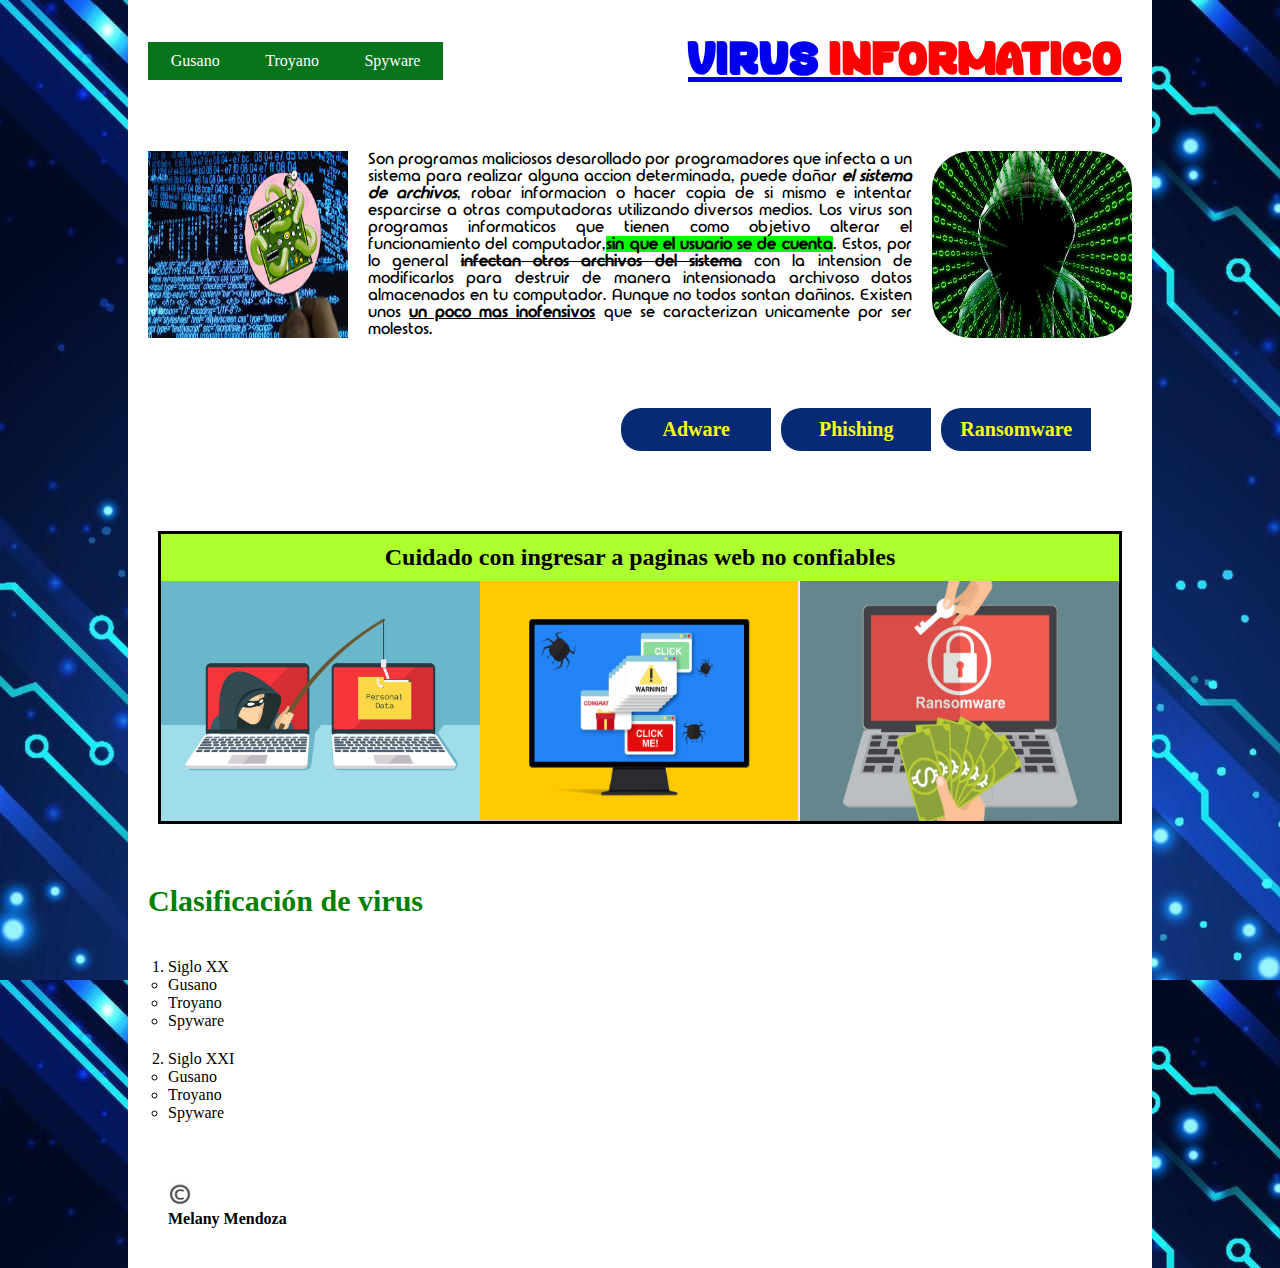
<file: index.html>
<!DOCTYPE html>
<html lang="en">
<head>
    <meta charset="UTF-8">
    <meta name="viewport" content="width=device-width, initial-scale=1.0">
    <title>EParcial Melany Mendoza</title>
    <link rel="stylesheet" href="style.css">
</head>
<body>
    <main>
        <header>
		<section id="menu1">
                <a href="https://www.pandasecurity.com/es/security-info/worm/" target="_blank">Gusano</a>
                <a href="https://www.eset.com/es/caracteristicas/malware-troyano/" target="_blank">Troyano</a>
                <a href="https://es.malwarebytes.com/spyware/" target="_blank">Spyware</a>
            </section>
            <section>
                    <h1>
                        <a href="EParcial/pagina2/index.html">VIRUS <span id="titulo2">INFORMATICO</span></a>
                    </h1>
            </section>
        </header>

        <article id="padre">
            <div class="hijo">
                <img src="EParcial/imagenes/virus1.jpg" alt="" id="imagen1">
                <p>Son programas maliciosos desarollado por programadores que infecta a un sistema para realizar alguna accion determinada, puede dañar <span id="cursiva">el sistema de archivos</span>, robar informacion o hacer copia de si mismo e intentar esparcirse a otras computadoras utilizando diversos medios. Los virus son programas informaticos que tienen como objetivo alterar el funcionamiento del computador,<span id="resaltado">sin que el usuario se de cuenta</span>. Estos, por lo general <span id="tachado">infectan otros archivos del sistema</span> con la intension de modificarlos para destruir de manera intensionada archivoso datos almacenados en tu computador. Aunque no todos sontan dañinos. Existen unos <span id="subrayado">un poco mas inofensivos</span> que se caracterizan unicamente por ser molestos.</p>
                <img src="EParcial/imagenes/virus2.jpg" alt="" id="imagen2">
            </div>
        </article>

        <nav>
            <section id="menu2">
                <ul>                
                    <li><a href="https://www.avast.com/es-es/c-adware" target="_blank">Adware</a></li>
                    <li><a href="">Phishing</a></li>
                    <li><a href="">Ransomware</a></li>
                </ul>
            </section>
        </nav>

        <div id="menu3">
            <h2>Cuidado con ingresar a paginas web no confiables</h2>
            <figure>
                <img src="EParcial/imagenes/virus3.jpg" alt="Adware" class="imagen3">
                <img src="EParcial/imagenes/virus4.png" alt="Phishing" class="imagen3">
                <img src="EParcial/imagenes/virus5.jpg" alt="Ransonware" class="imagen3">
            </figure>
        </div>

        <section>
            <h3 id="ultimo_titulo">Clasificación de virus</h3>
            <ol>
                <li>Siglo XX
                    <ul>
                        <li>Gusano</li>
                        <li>Troyano</li>
                        <li>Spyware</li>
                     </ul>
                </li>   
                <li id="punto2">Siglo XXI
                    <ul>
                        <li>Gusano</li>
                       <li>Troyano</li>
                       <li>Spyware</li>
                   </ul>
                </li>      
            </ol>
			<div class="footer">
			<img src="EParcial/imagenes/simbolo copyrigth.jpg" alt="ccccc" id="simbolo">
            <h4>Melany Mendoza</h4>
			</div>
        </section><p>
		<article id="padre">
		<nav>
		<section>
       
        </div>
    </main>
</body>
</html>
</file>
<file: style.css>
*{
    margin: 0;
    padding: 0;
    box-sizing: border-box;
}

main{
    width: 80%;
    background-color:white;
    margin: auto;
    display: flex;
    flex-direction: row;
    flex-wrap: wrap;
}

header{
    width: 100%;
    padding: 20px;
    display: flex;
    flex-direction: row;
    flex-wrap: wrap;
    justify-content: space-between;
    align-items: center;
}

img{
    width: 200px;
}

#padre{
    margin: auto;
    padding: 20px;
    display: flex;
    flex-direction: column;
    align-items: center;
    margin-top: 10px;
    text-align: justify;
}

.hijo{
    display: flex;
}

#imagen1{
    margin-right: 20px;
}

#imagen2{
    margin-left: 20px;
    border-radius: 20%;
}


body{
    background-image: url(EParcial/imagenes/fondo.jpg);
}

span{
    font-weight: bold;
}

#cursiva{
    font-style: italic;
}

#resaltado{
    background-color: rgb(12, 249, 12);
}

#subrayado{
    text-decoration: underline;
}

#tachado{
    text-decoration: line-through;
}

h1{
    margin-bottom: 25px;
    text-align: right;
    font-family: cute;
    margin: 10px;
    color: blue;
    font-size: 50px;
}

#titulo2{
    color: red;
}

.hijo p{
    font-family: Astonpoliz;
}

#menu1 {
    width: 30%;
    display: flex;
    flex-direction:row;
    flex-wrap: wrap;
    align-items: center;
}

#menu1 a{
    text-decoration: none;
    background-color: rgb(6, 116, 26);
    color: white;
    text-align: center;
    padding: 10px;
    flex-grow: 1;
    flex-shrink: 1;
}

#menu1 a:hover{
    background-color: rgb(229, 229, 38);
}

#menu2{
	width: 5%;
    margin: 20px;
    display: flex;
    flex-direction:row;
    flex-wrap: wrap;
    justify-content: space-between;
	float: right;

}

#menu2 li{
    list-style-type: none;
}

#menu2 ul{
    display: flex;
    justify-content: right;
	float: right;
    margin: 0 15px 0 0
}

#menu2 a{
    text-decoration: none;
    background-color: rgb(6, 43, 116);
    color: rgb(251, 254, 17);
    font-weight: bold;
    text-align: center;
    padding: 10px;
    font-size: 20px;
    margin: 30px 5px;
    display: block;
    border-bottom-left-radius: 20px;
    border-top-left-radius: 20px;
    width: 150px;
}

#menu2 a:hover{
    background-color: beige;
    color: black;
}

figure{
    display: flex;
    justify-content: center;
}


#menu3{
    margin: 30px;
    margin-bottom: 40px;
    border: 3px solid black
    
}


h2{
    text-align: center;
    font-weight: bold;
    padding: 10px;
    background-color: greenyellow;
}

.imagen3{
    width: 33.33%;
}

@font-face{
    font-family: cute;
    src: url(EParcial/Fuentes/KidsCute-DemoVersion-Regular.otf);
}

@font-face{
    font-family: Astonpoliz;
    src: url(EParcial/Fuentes/Astonpoliz.ttf);
}

ol{
    margin: 20px;
    padding: 20px;
}

#punto2{
    margin-top: 20px;
}

#ultimo_titulo{
    color:green;
    margin: 20px;
    font-size: 30px;
}

#simbolo{
    width: 10%;
    margin: auto;
}

.footer{
    text-align: left;
    padding:  20px;
	margin: 20px;
}
</file>
